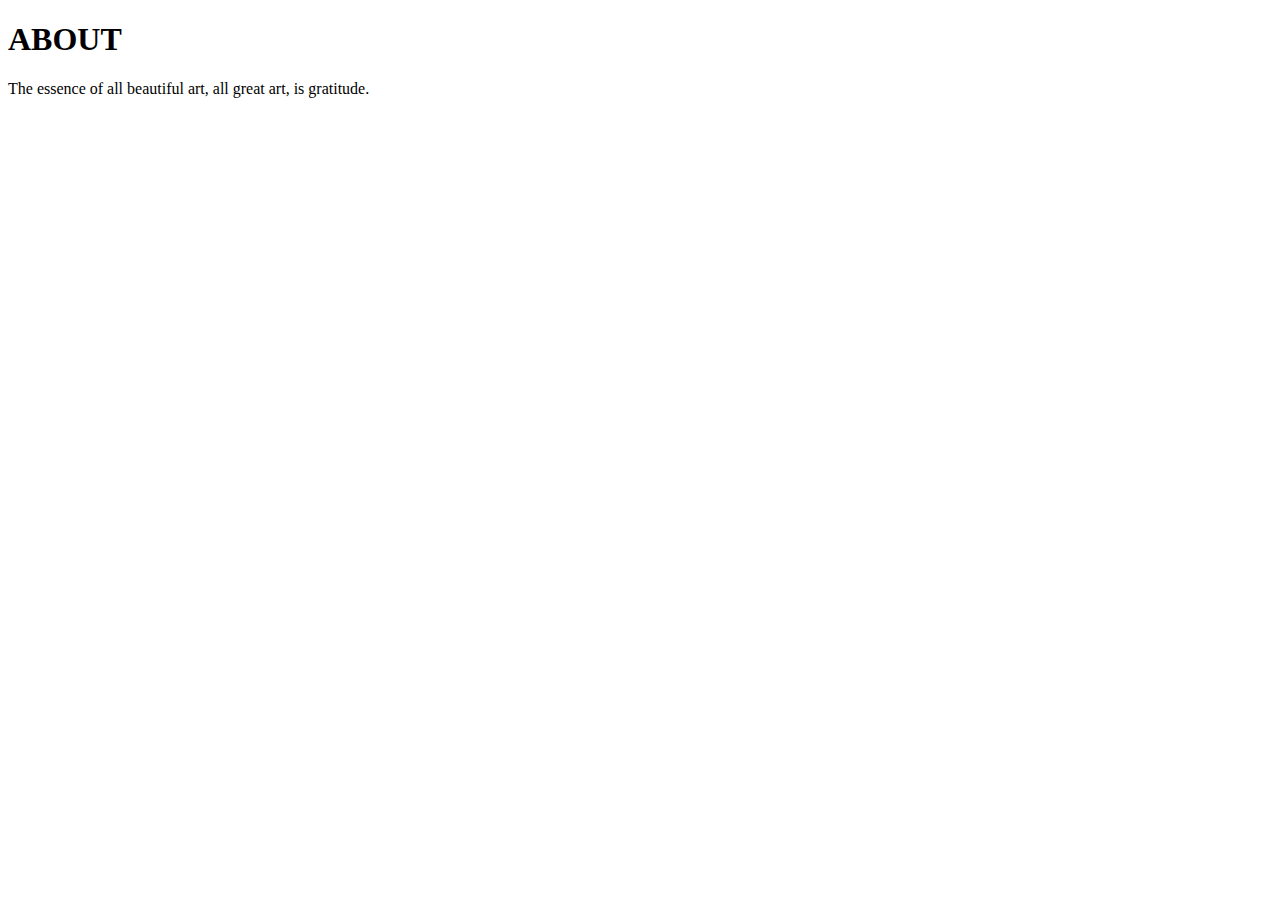
<file: pages/contact.html>
<!DOCTYPE html>
<html lang="en">
<head>
    <meta charset="UTF-8">
    <meta name="viewport" content="width=device-width, initial-scale=1.0">
    <title>About Us - Your Photography Website</title>
    <script src="../scripts/dynamic_base_loader.js" defer></script>
</head>
<body>
    <div id="content"></div>

    <script>
        // Load the content of index.html into the current page
        loadHTML('../pages/index.html', function() {
            // Optionally, you can add additional JavaScript logic here
            console.log('Base HTML loaded successfully');
        });
    </script>

    <script>
        // Load the content of index.html into the current page
        loadCSS('../pages/index.html', function() {
            // Optionally, you can add additional JavaScript logic here
            console.log('Base HTML loaded successfully');
        });
    </script>

    <div class="Contact">
        <h1>ABOUT</h1>
        <p>The essence of all beautiful art, all great art, is gratitude.</p>
    </div>

</body>
</html>
</file>
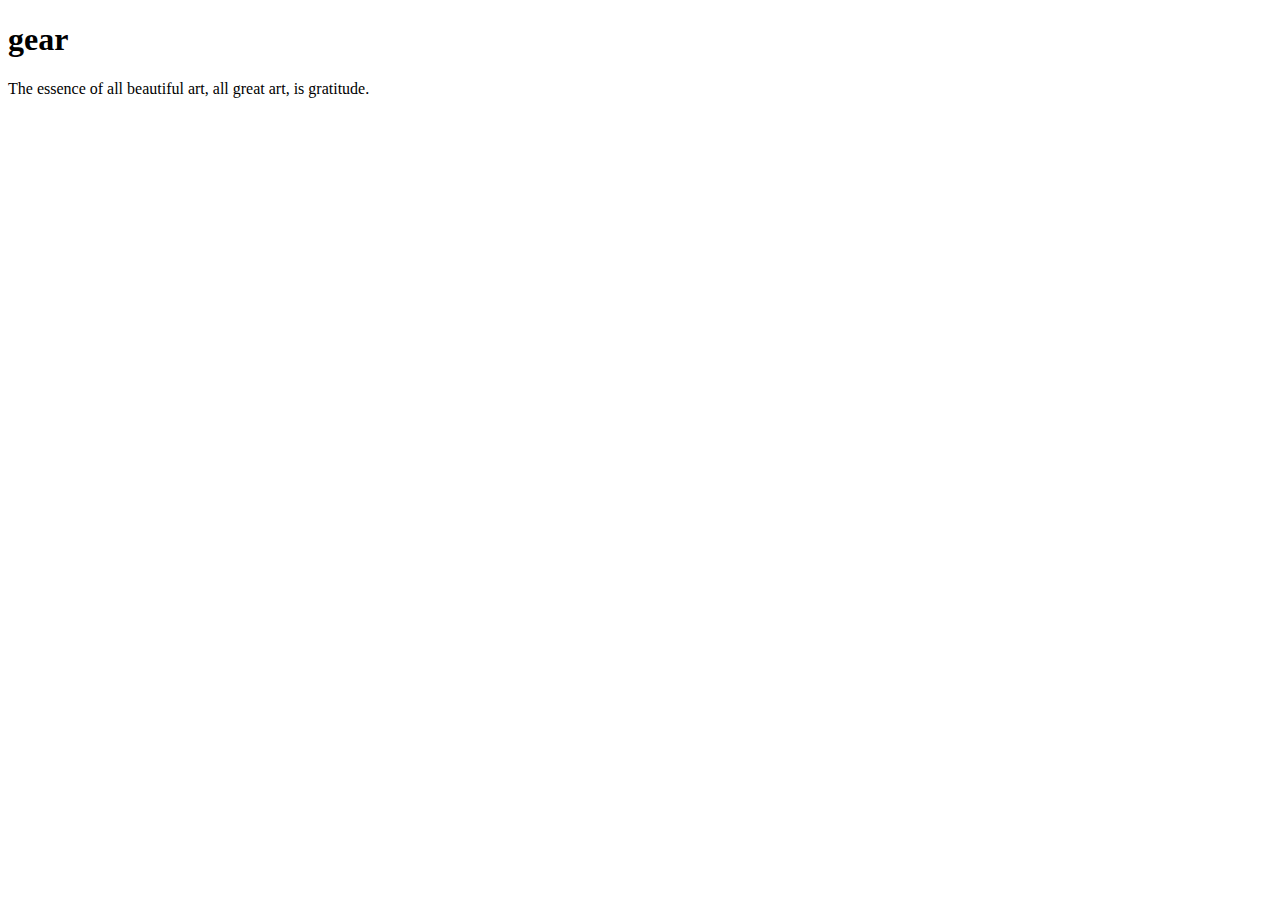
<file: pages/gear.html>
<!DOCTYPE html>
<html lang="en">
<head>
    <meta charset="UTF-8">
    <meta name="viewport" content="width=device-width, initial-scale=1.0">
    <title>About Us - Your Photography Website</title>
    <script src="../scripts/dynamic_base_loader.js" defer></script>
</head>
<body>
    <div id="content"></div>

    <script>
        // Load the content of index.html into the current page
        loadHTML('../pages/index.html', function() {
            // Optionally, you can add additional JavaScript logic here
            console.log('Base HTML loaded successfully');
        });
    </script>

    <script>
        // Load the content of index.html into the current page
        loadCSS('../pages/index.html', function() {
            // Optionally, you can add additional JavaScript logic here
            console.log('Base HTML loaded successfully');
        });
    </script>

    <div class="content">
        <h1>gear</h1>
        <p>The essence of all beautiful art, all great art, is gratitude.</p>
    </div>

</body>
</html>
</file>
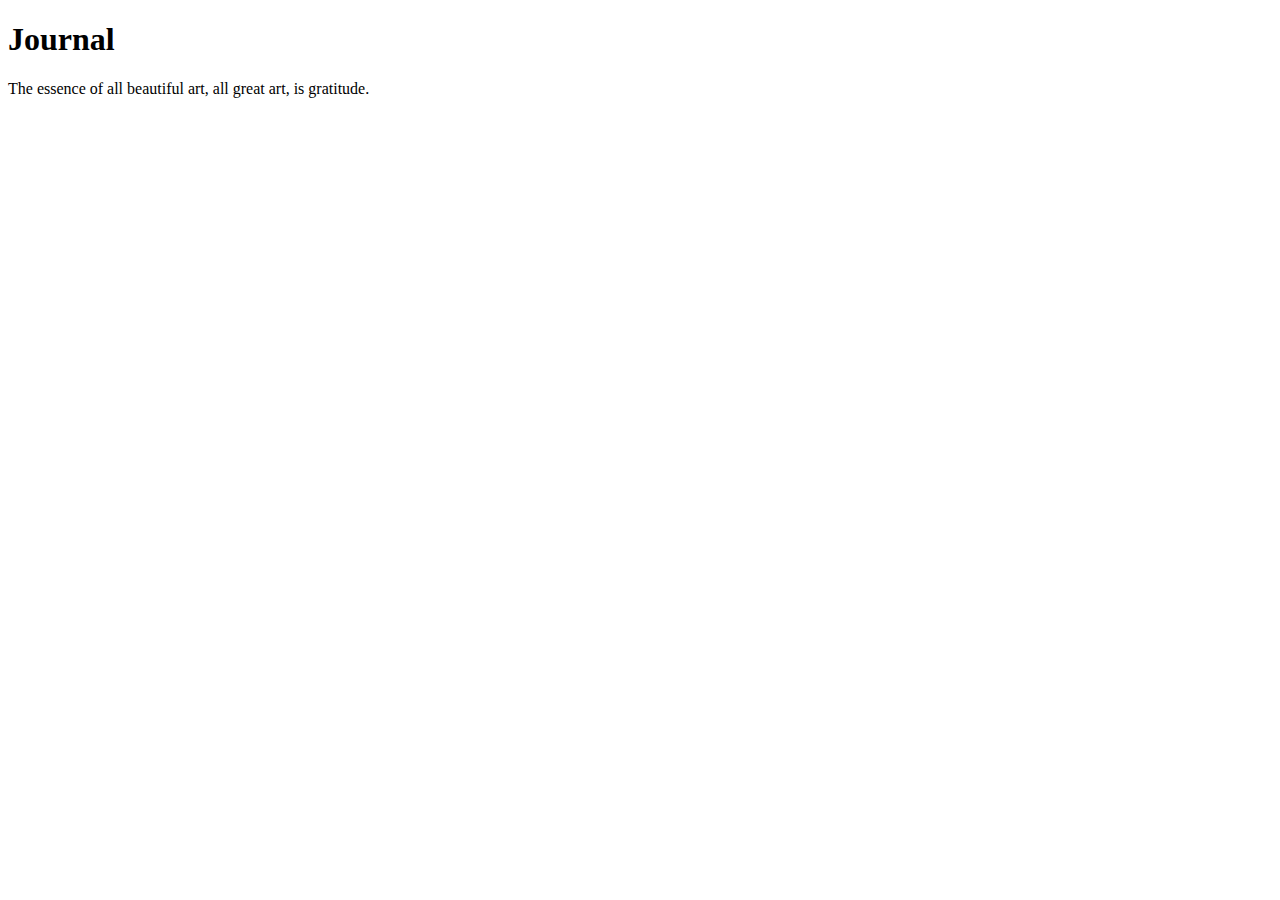
<file: pages/journal.html>
<!DOCTYPE html>
<html lang="en">
<head>
    <meta charset="UTF-8">
    <meta name="viewport" content="width=device-width, initial-scale=1.0">
    <title>About Us - Your Photography Website</title>
    <script src="../scripts/dynamic_base_loader.js" defer></script>
</head>
<body>
    <div id="content"></div>

    <script>
        // Load the content of index.html into the current page
        loadHTML('../pages/index.html', function() {
            // Optionally, you can add additional JavaScript logic here
            console.log('Base HTML loaded successfully');
        });
    </script>

    <script>
        // Load the content of index.html into the current page
        loadCSS('../pages/index.html', function() {
            // Optionally, you can add additional JavaScript logic here
            console.log('Base HTML loaded successfully');
        });
    </script>

    <div class="content">
        <h1>Journal</h1>
        <p>The essence of all beautiful art, all great art, is gratitude.</p>
    </div>

</body>
</html>
</file>
